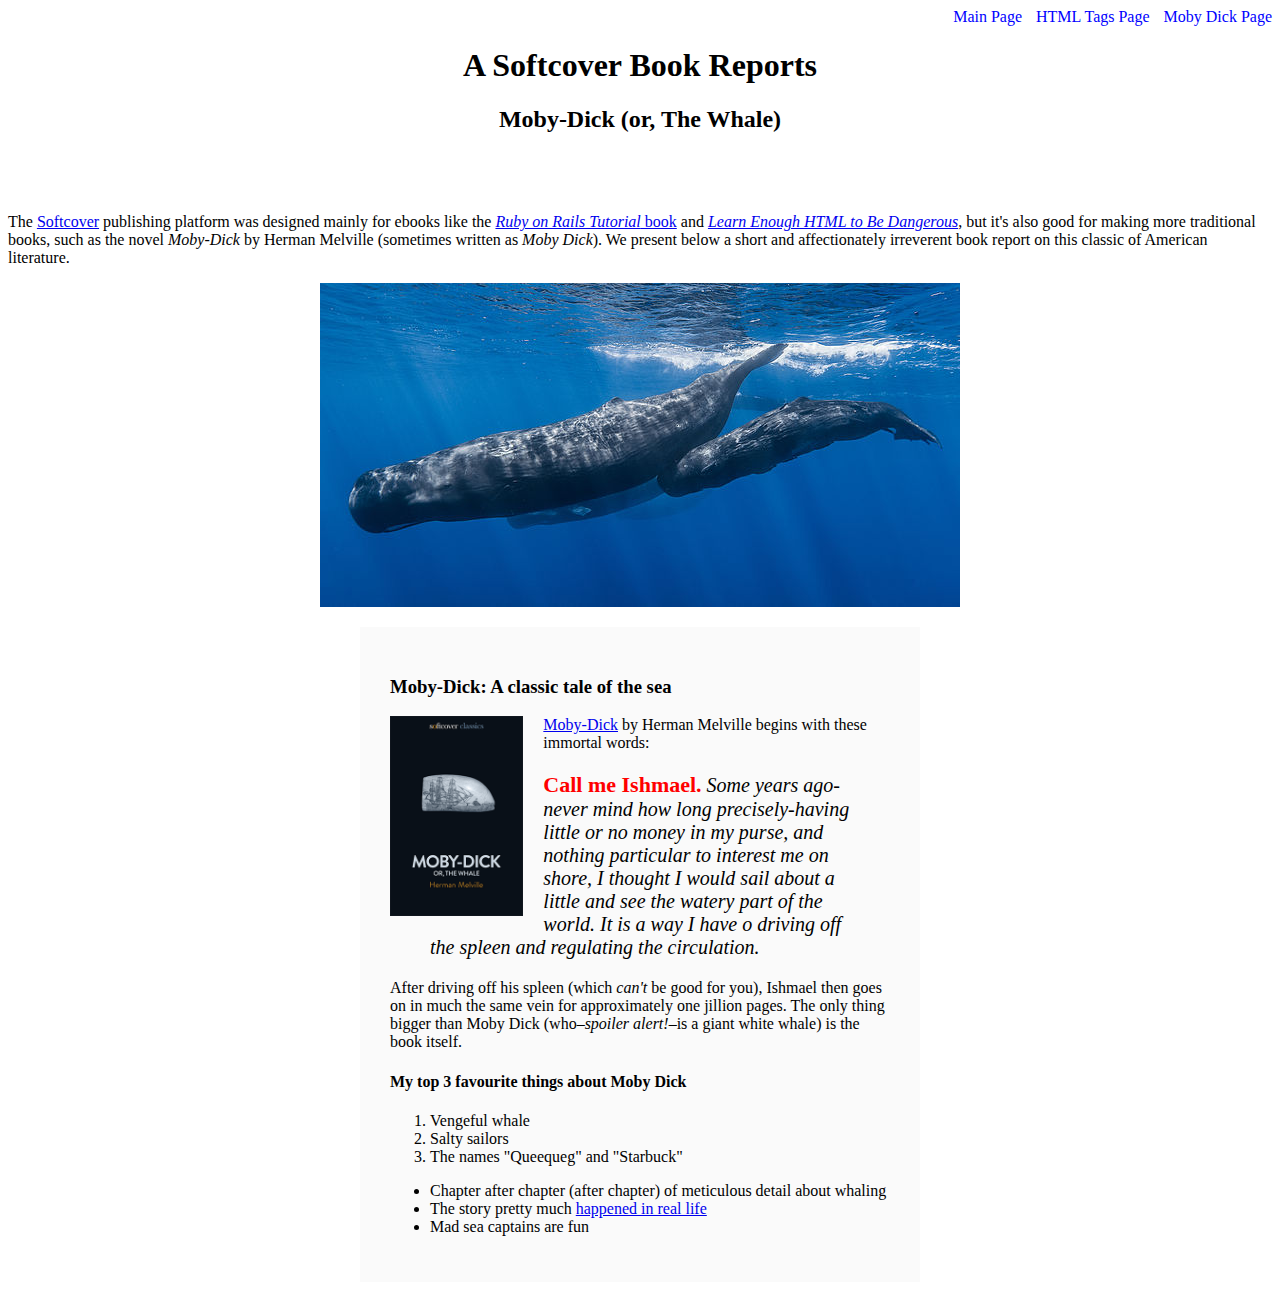
<file: moby_dick.html>
<!DOCTYPE html>
<html lang="en">
<head>
    <title>Moby Dick</title>
    <meta charset="UTF-8">
    <link rel="stylesheet" href="css/main.css">
</head>

<body>

    <div class="nav-menu">
        <a href="index.html" class="nav-color nav-spacing">Main Page</a>
        <a href="tags.html" class="nav-color nav-spacing">HTML Tags Page</a>
        <a href="moby_dick.html" class="nav-color nav-spacing">Moby Dick Page</a>
    </div>

    <header style="text-align: center; margin: 0 0 80px;">
        <h1>A Softcover Book Reports</h1>
        <h2>Moby-Dick (or, The Whale)</h2>
    </header>

    <div>
        <p>
            The <a href="https://www.softcover.io/">Softcover</a> publishing platform
            was designed mainly for ebooks like the
            <a href="https://railstutorial.org/book"><em>Ruby on Rails Tutorial</em>
            book</a> and <a href="https://learnenough.com/html"><em>Learn Enough
            HTML to Be Dangerous</em></a>, but it's also good for making more
            traditional books, such as the novel <em>Moby-Dick</em> by Herman
            Melville (sometimes written as <em>Moby Dick</em>). We present below a
            short and affectionately irreverent book report on this classic of
            American literature.
        </p>
    </div>

    <a href="https://commons.wikimedia.org/wiki/File:Sperm_whale_pod.jpg" target="_blank" rel="noopener">
        <img src="images/sperm_whale.jpg" alt="A group of sperm whales underwater"
        style="display: block; margin: 0 auto;">
    </a>

    <div style="width: 500px; margin: 20px auto; padding: 30px; background-color: #fafafa;">
        <h3>Moby-Dick: A classic tale of the sea</h3>

        <a href="https://www.softcover.io/read/6070fb03/moby-dick" target="_blank" rel="noopener">
            <img src="images/Moby_Dick.png" alt="Cover page of Moby Dick Book" height="200px" style="float: left; margin: 0 20px 0 0;">
        </a>

        <p>
            <a href="https://www.softcover.io/read/6070fb03/moby-dick" target="_blank" rel="noopener">
                Moby-Dick</a>
            by Herman Melville begins with these immortal words:
        </p>

        <blockquote style="font-style: italic; font-size: 20px;">
            <p>
                <span style="font-style: normal; font-size: 22px; font-weight: bold; color: #FF0000;">Call me Ishmael.</span> Some years ago-never mind how long precisely-having little or no money in my purse, and nothing particular to interest me on shore, I thought I would sail about a little and see the watery part of the world. It is a way I have o driving off the spleen and regulating the circulation.
            </p>
        </blockquote>

        <p>
            After driving off his spleen (which <em>can't</em> be good for you), Ishmael then goes on in much the same vein for approximately one jillion pages. The only thing bigger than Moby Dick (who&ndash;<em>spoiler alert!</em>&ndash;is a giant white whale) is the book itself.
        </p>


        <h4>My top 3 favourite things about Moby Dick</h4>

        <ol>
            <li>Vengeful whale</li>
            <li>Salty sailors</li>
            <li>The names "Queequeg" and "Starbuck"</li>
        </ol>

        <ul>
            <li>Chapter after chapter (after chapter) of meticulous detail about whaling</li>
            <li>
                The story pretty much
                <a href="https://en.wikipedia.org/wiki/Essex_(whaleship)"
                    target="_blank" rel="noopener">happened in real life</a>
            </li>
            <li>Mad sea captains are fun</li>
        </ul>
    </div>
</body>
</html>
</file>
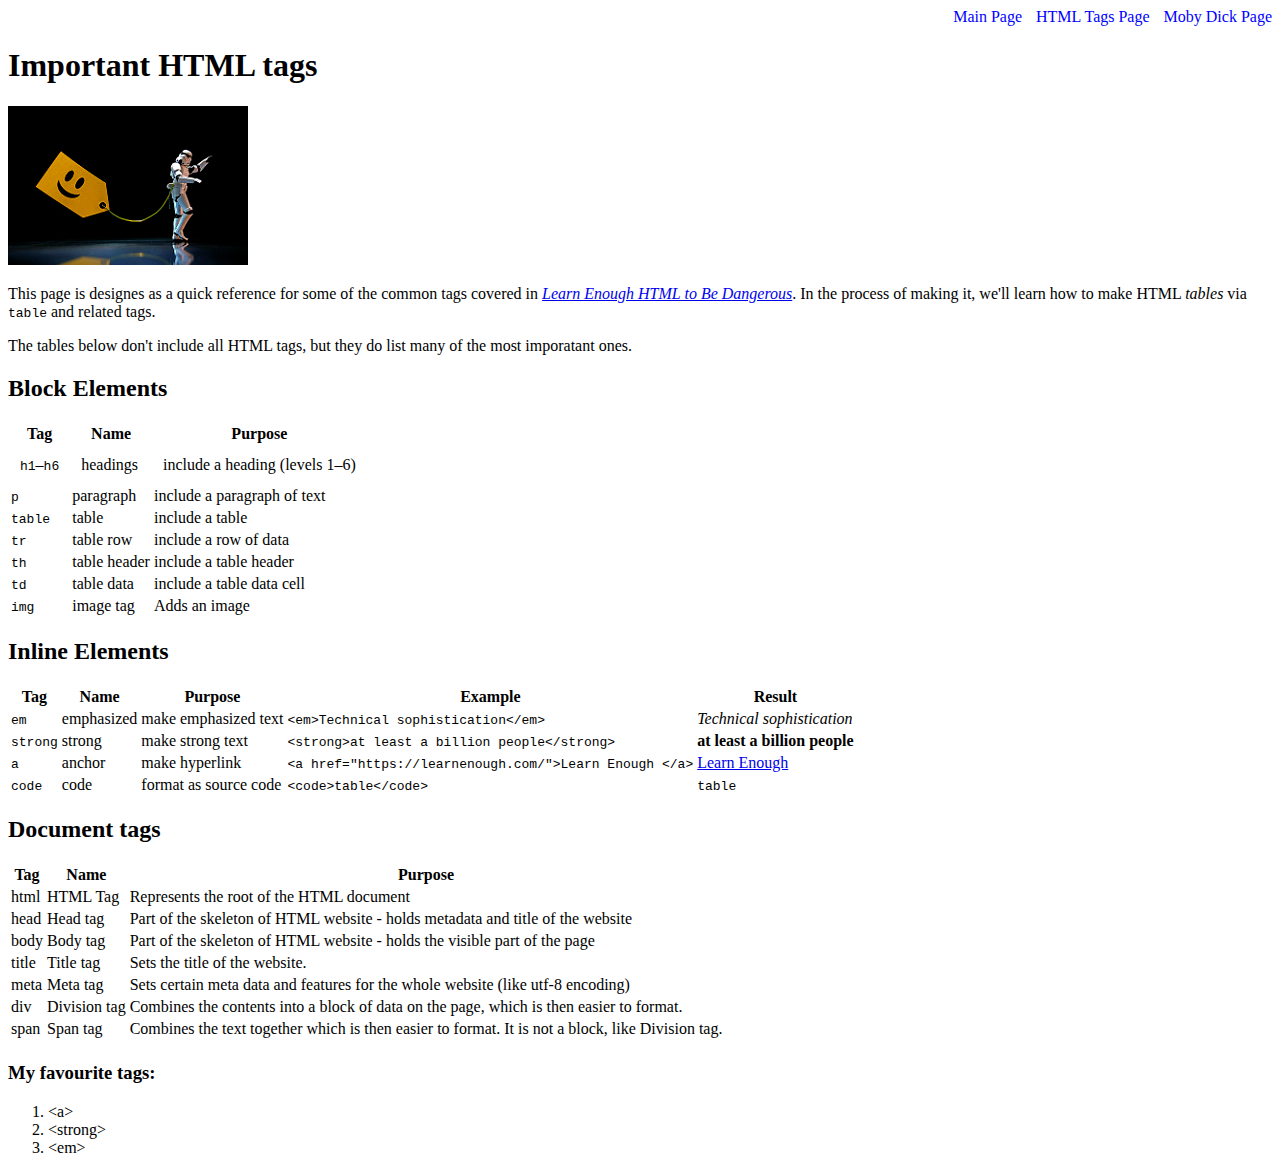
<file: tags.html>
<!DOCTYPE html>
<html lang="en">
<head>
    <meta charset="UTF-8">
    <title>HTML tags page</title>
    <link rel="stylesheet" href="css/main.css">
</head>

<body>

    <div class="nav-menu">
        <a href="index.html" class="nav-color nav-spacing">Main Page</a>
        <a href="tags.html" class="nav-color nav-spacing">HTML Tags Page</a>
        <a href="moby_dick.html" class="nav-color nav-spacing">Moby Dick Page</a>
    </div>

    <header>
        <h1>Important HTML tags</h1>
    </header>

    <div>
        <a href="https://www.flickr.com/photos/jdhancock/3814523970" target="_blank" rel="noopener">
            <img src="images/storm_trooper_tagged.jpg" alt="Tagged Storm Trooper">
        </a>
        <p>
                This page is designes as a quick reference for some of the common tags covered in <a href="https://learnenough.com/html-tutorial"><em>Learn Enough HTML to Be Dangerous</em></a>. In the process of making it, we'll learn how to make HTML <em>tables</em> via <code>table</code> and related tags.
        </p>
        
        <p>
            The tables below don't include all HTML tags, but they do list many of the most imporatant ones.
        </p>
    </div>


    <div>
        <span>
            <h2>Block Elements</h2>
        </span>
        <table>
            <tr>
                <th>Tag</th>
                <th>Name</th>
                <th>Purpose</th>
            </tr>
            <tr>
                <td style="padding: 10px;"><code>h1</code>&ndash;<code>h6</code></td>
                <td style="padding: 10px;">headings</td>
                <td style="padding: 10px;">include a heading (levels 1&ndash;6)</td>
            </tr>
            <tr>
                <td><code>p</code></td>
                <td>paragraph</td>
                <td>include a paragraph of text</td>
            </tr>
            <tr>
                <td><code>table</code></td>
                <td>table</td>
                <td>include a table</td>
            </tr>
            <tr>
                <td><code>tr</code></td>
                <td>table row</td>
                <td>include a row of data</td>
            </tr>
            <tr>
                <td><code>th</code></td>
                <td>table header</td>
                <td>include a table header</td>
            </tr>
            <tr>
                <td><code>td</code></td>
                <td>table data</td>
                <td>include a table data cell</td>
            </tr>
            <tr>
                <td><code>img</code></td>
                <td>image tag</td>
                <td>Adds an image</td>
            </tr>
        </table>
    </div>

    <div>
        <span>
            <h2>Inline Elements</h2>
        </span>
        
        <table>
            <tr>
                <th>Tag</th>
                <th>Name</th>
                <th>Purpose</th>
                <th>Example</th>
                <th>Result</th>
            </tr>
            <tr>
                <td><code>em</code></td>
                <td>emphasized</td>
                <td>make emphasized text</td>
                <td><code>&lt;em&gt;Technical sophistication&lt;/em&gt;</code></td>
                <td><em>Technical sophistication</em></td>
            </tr>
            <tr>
                <td><code>strong</code></td>
                <td>strong</td>
                <td>make strong text</td>
                <td><code>&lt;strong&gt;at least a billion people&lt;/strong&gt;</code></td>
                <td><strong>at least a billion people</strong></td>
            </tr>
            <tr>
                <td><code>a</code></td>
                <td>anchor</td>
                <td>make hyperlink</td>
                <td><code>&lt;a href="https://learnenough.com/"&gt;Learn Enough &lt;/a&gt;</code></td>
                <td><a href="https://learnenough.com/">Learn Enough</a></td>
            </tr>
            <tr>
                <td><code>code</code></td>
                <td>code</td>
                <td>format as source code</td>
                <td><code>&lt;code&gt;table&lt;/code&gt;</code></td>
                <td><code>table</code></td>
            </tr>
        </table>
    </div>

    <div>
    
        <span>
            <h2>Document tags</h2>
        </span>
        <table>
            <tr>
                <th>Tag</th>
                <th>Name</th>
                <th>Purpose</th>
            </tr>
            
            <tr>
                <td>html</td>
                <td>HTML Tag</td>
                <td>Represents the root of the HTML document</td>
            </tr>

            <tr>
                <td>head</td>
                <td>Head tag</td>
                <td>Part of the skeleton of HTML website - holds metadata and title of the website</td>
            </tr>

            <tr>
                <td>body</td>
                <td>Body tag</td>
                <td>Part of the skeleton of HTML website - holds the visible part of the page</td>
            </tr>

            <tr>
                <td>title</td>
                <td>Title tag</td>
                <td>Sets the title of the website.</td>
            </tr>

            <tr>
                <td>meta</td>
                <td>Meta tag</td>
                <td>Sets certain meta data and features for the whole website (like utf-8 encoding)</td>
            </tr>

            <tr>
                <td>div</td>
                <td>Division tag</td>
                <td>Combines the contents into a block of data on the page, which is then easier to format.</td>
            </tr>

            <tr>
                <td>span</td>
                <td>Span tag</td>
                <td>Combines the text together which is then easier to format. It is not a block, like Division tag.</td>
            </tr>

            <tr></tr>
        </table>
    </div>

    <div>
        <h3>My favourite tags:</h3>
        <ol>
            <li>&lt;a&gt;</li>
            <li>&lt;strong&gt;</li>
            <li>&lt;em&gt;</li>
        </ol>
    </div>
</body>
</html>
</file>
<file: css/main.css>
.nav-spacing {
    margin: 0 0 0 10px;
}
.nav-color {
    color: blue;
    text-decoration: none;
}
.nav-menu {
    text-align: right;
}
</file>
